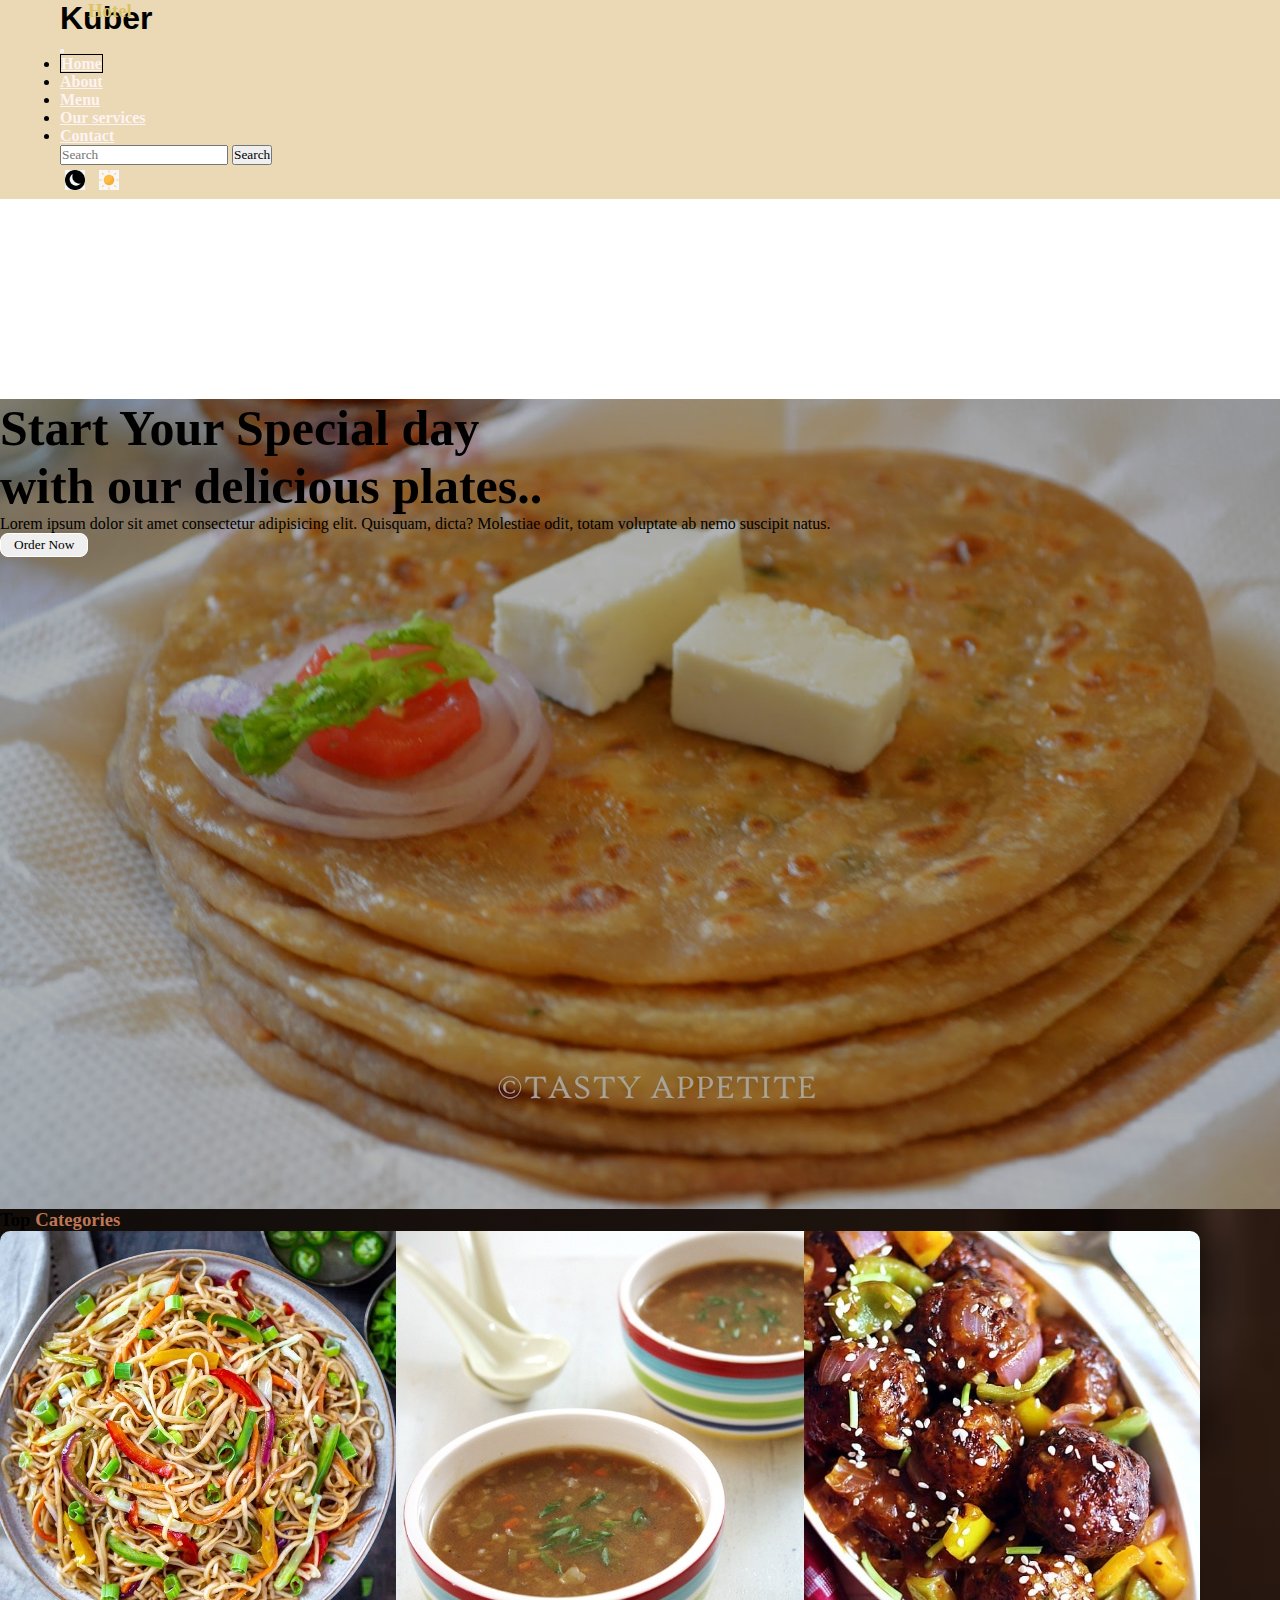
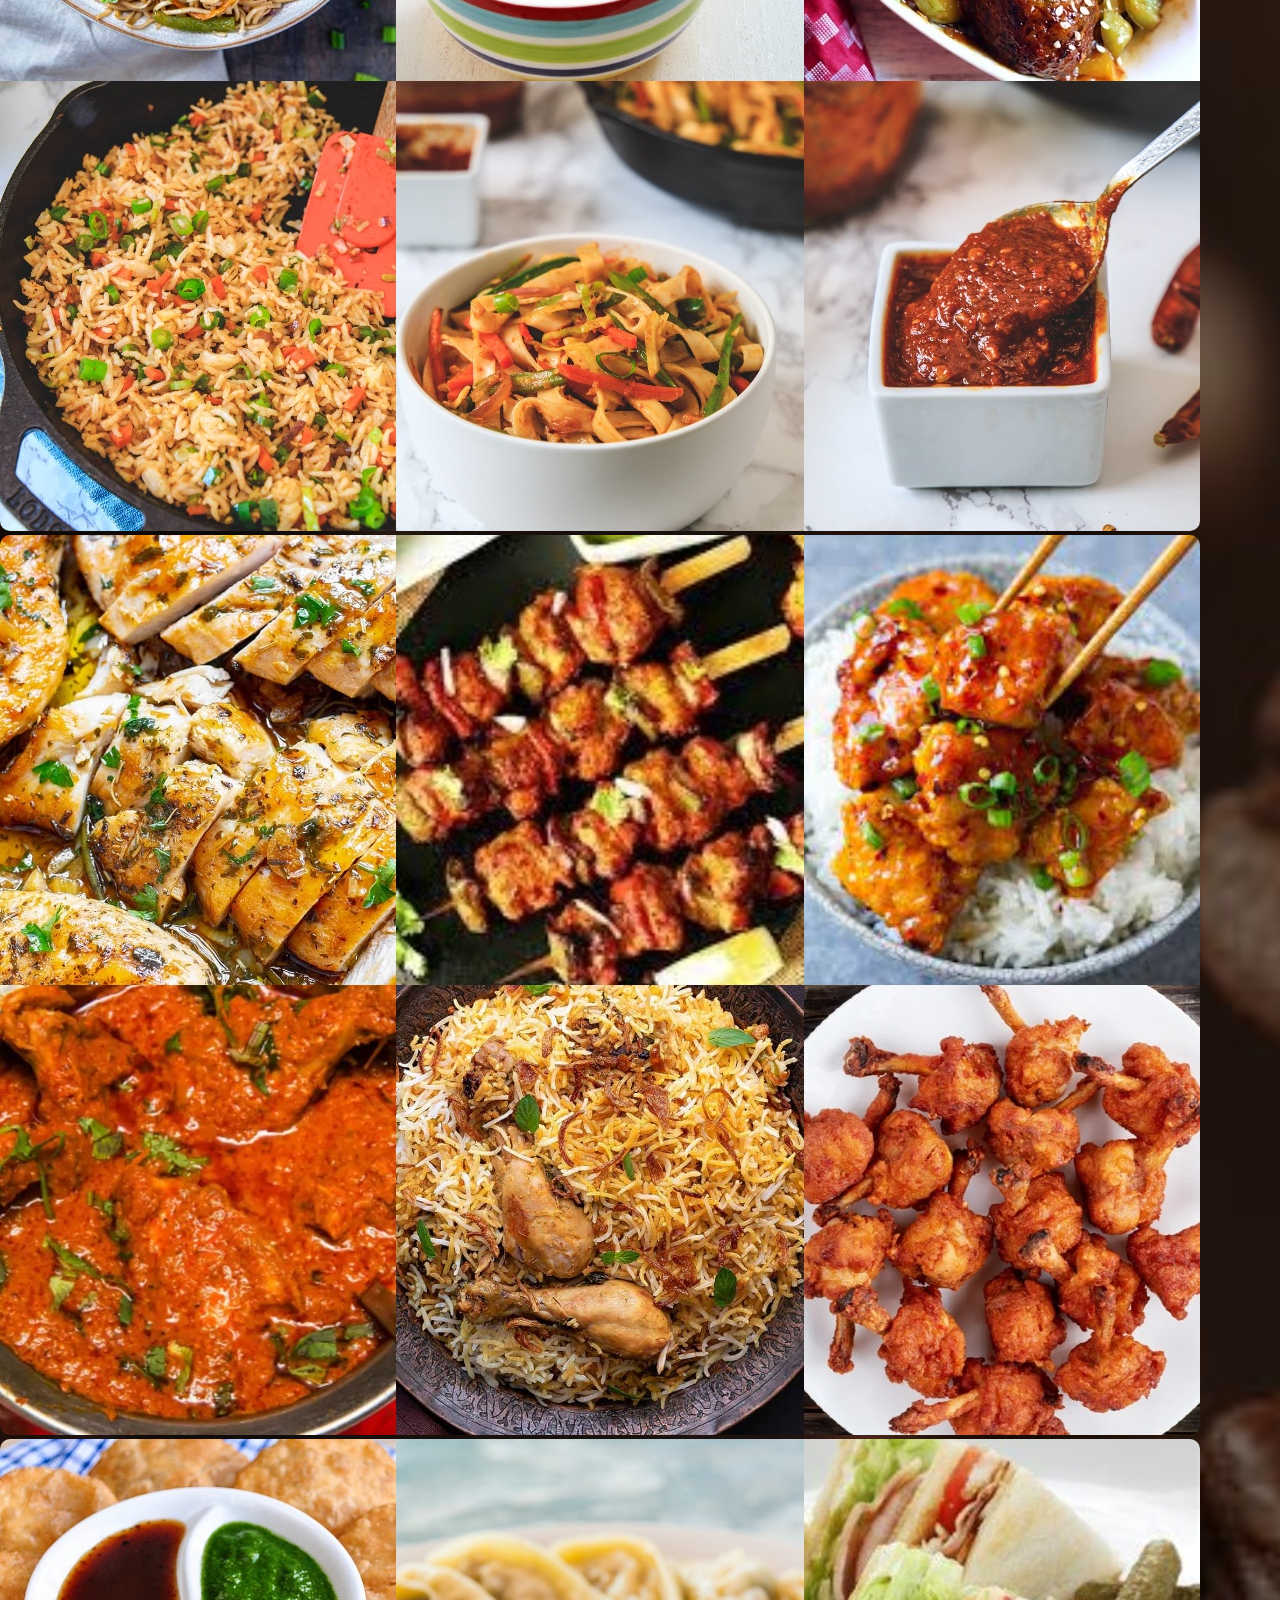
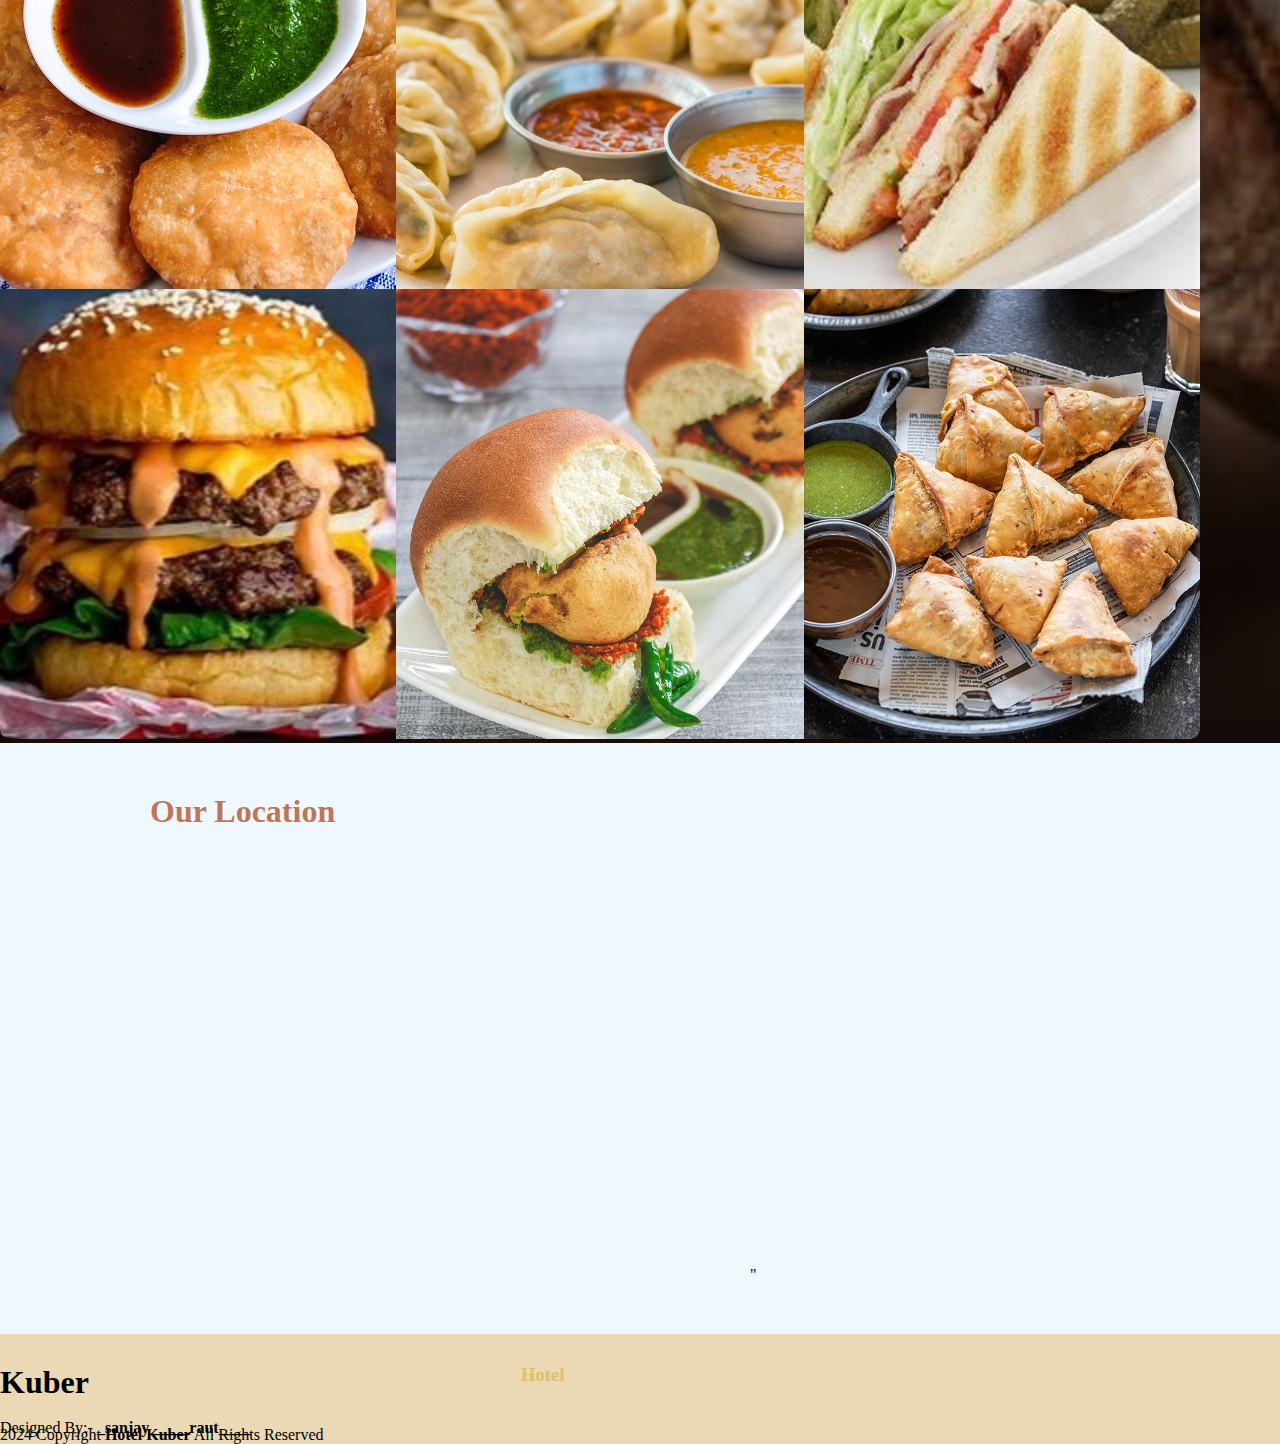
<file: project 2/index.html>
<!DOCTYPE html>
<html lang="en">

<head>
  <meta charset="utf-8">
  <meta name="viewport" content="width=device-width, initial-scale=1">

  <!-- Bootstrap CSS -->
  <link href="https://cdn.jsdelivr.net/npm/bootstrap@5.0.2/dist/css/bootstrap.min.css" rel="stylesheet"
    integrity="sha384-EVSTQN3/azprG1Anm3QDgpJLIm9Nao0Yz1ztcQTwFspd3yD65VohhpuuCOmLASjC" crossorigin="anonymous">


  <title>Kuber hotel ---</title>
  <link rel="stylesheet" href="style.css">
  <link rel="stylesheet" href="https://cdnjs.cloudflare.com/ajax/libs/font-awesome/6.5.1/css/all.min.css"
    integrity="sha512-DTOQO9RWCH3ppGqcWaEA1BIZOC6xxalwEsw9c2QQeAIftl+Vegovlnee1c9QX4TctnWMn13TZye+giMm8e2LwA=="
    crossorigin="anonymous" referrerpolicy="no-referrer">

</head>

<body class="body img">
  <!-- navbar -->
  <nav class="navbar navbar-expand-lg navbar-light ">
    <div class="container-fluid p-1">
      <div class="logo">
        <H3 class="Cafe mb-0 mt-0 py-0"
          style="position: absolute;left: 88px; color: rgb(219, 194, 101); font-weight: 600;">Hotel</H3>
        <H1 class=" mb-0 mt-3" style="font-weight: 600;  font-family: Verdana, Geneva, Tahoma, sans-serif;">Kuber</H1>
      </div>
      <button class="navbar-toggler" type="button" data-bs-toggle="collapse" data-bs-target="#navbarSupportedContent"
        aria-controls="navbarSupportedContent" aria-expanded="False" aria-label="Toggle navigation">
        <span> <i class="fa-solid fa-bars" style="color: white; size: 20px;"></i></span>
      </button>
      <div class="collapse navbar-collapse mx-4" id="navbarSupportedContent">
        <ul class="navbar-nav me-auto mb-2 mb-lg-0">
          <li class="nav-item mx-1">
            <a class="nav-link active" aria-current="page" href="index.html">Home</a>
          </li>
          <li class="nav-item mx-1">
            <a class="nav-link" href="about.html">About</a>
          </li>
          <li class="nav-item mx-1">
            <a class="nav-link" href="menu.html">Menu</a>
          </li>

          <li class="nav-item mx-1">
            <a class="nav-link" href="Ourservices.html">Our services</a>
          </li>
          <li class="nav-item mx-1">
            <a class="nav-link" href="contact.html">Contact</a>
          </li>
  
        </ul>
        <form class="d-flex">
          <input class="form-control me-2" type="search" placeholder="Search" aria-label="Search">
          <button class=" search-btn btn btn-outline-light" type="submit">Search</button>
        </form>
        <div>
          <img src="./imgs/moon.jpeg" height="20" style="margin: 5px; cursor: pointer;" class="theme-icon dark-theme"
            id="dark" onclick="darkmode()" />
          <img src="./imgs/day-mode.jpeg" height="20" style="margin: 5px; cursor: pointer;"
            class="theme-icon light-theme" id="light" onclick="lightmode()" />
        </div>
      </div>
    </div>
    </div>
    </div>
  </nav>


  <!-- hero section -->
  <section id="home">
    <div class="container">
      <div class="row ">
        <div class="col-lg-6">
          <div class="content">
            <h1 class="text-white my-3">Start Your Special day <br> with our delicious plates..</h1>
            <p class="text-white my-3">Lorem ipsum dolor sit amet consectetur adipisicing elit. Quisquam, dicta?
              Molestiae
              odit, totam voluptate ab nemo suscipit natus.</p>
            <button class="button btn btn-outline-light" id="order" onclick="order()"> Order Now</button>
          </div>
        </div>
      </div>
    </div>
  </section>


  <!-- categories -->
  <section id="categories "
    style="background: linear-gradient(rgba(0,0,0,0.5),rgba(0,0,0,0.5)),url(imgs/image5.png);background-size:cover; ">
    <div class="container py-4">
      <div class="row ">
        <div class="col-lg-12 col-sm-6">
          <H3 class="text-center mb-5 display-5 text-white">Top <span style="color: #BE7656;">Categories</span></H3>
        </div>
        <div class="col-lg-4 mb-2"><a href="#"><img src="imgs/about/chinese.jpg" style="border-radius: 10px;" class="img-fluid"
              alt=""></a></div>
        <div class="col-lg-4  mb-2"><a href="#"><img src="imgs/about/non-veg.jpg" style="border-radius: 10px;" class="img-fluid"
              alt=""></a></div>
        <div class="col-lg-4  mb-2"><a href="#"><img src="imgs/about/street food.jpg" style="border-radius: 10px;" class="img-fluid"
              alt=""></a></div>
      </div>

    </div>
  </section>
  <section id="map">
    <div class="container">
      <div class="row">
        <div class="col-lg-12">
          <h1 class="text-center mb-4">Our Location</h1>
        </div>
        <!-- <div class="col-lg-8"> -->
        
          <iframe  class="border"
          src="https://www.google.com/maps/embed?pb=!1m18!1m12!1m3!1d3763.2069248483967!2d74.6402861!3d19.4034634!2m3!1f0!2f0!3f0!3m2!1i1024!2i768!4f13.1!3m3!1m2!1s0x3bdc930b8d0078c9%3A0xb0a1f9915444981f!2sHotel%20Kuber%20Family%20Restaurant!5e0!3m2!1sen!2sin!4v1715678608597!5m2!1sen!2sin" 
          width="600" height="450" style="border:0;" allowfullscreen="" 
          loading="lazy" referrerpolicy="no-referrer-when-downgrade"></iframe>"
      
      </div>
      <!-- </div> -->
    </div>
  </section>
  <section id="footer" style="background-color:  #ebd8b5;">
    <div class="container" style="position: relative;">
      <div class="row d-flex justify-content-center">
        <div class="col-lg-6 text-center">
          <div class="logo">
            <H3 class="Cafe mb-0 mt-0 py-0"
              style="position: absolute;left: 40.7vw; top:0px; color: rgb(219, 194, 101); font-weight: 600;">Hotel</H3>
            <H1 class=" mb-0 mt-3" style="font-weight: 600;">Kuber</H1>
          </div>
          <div class="icons pt-2">
            <i class="fa-brands fa-twitter  bg-dark"
              style="color: white; padding: 8px; border-radius: 7px; cursor: pointer;"></i>
            <i class="fa-brands fa-instagram bg-dark"
              style="color: white; padding: 8px; border-radius: 7px; cursor: pointer;"></i>
            <i class="fa-brands fa-facebook bg-dark"
              style="color: white; padding: 8px; border-radius: 7px; cursor: pointer;"></i>
            <i class="fa-solid fa-envelope bg-dark"
              style="color: white; padding: 8px; border-radius: 7px; cursor: pointer;"></i>
            <i class="fa-brands fa-pinterest bg-dark"
              style="color: white; padding: 8px; border-radius: 7px; cursor: pointer;"></i>
          </div>
          <p class=" pt-2">Designed By:- <strong>_sanjay_____raut____</strong></p>
          <p class="small" style="margin-top: -11px;"> <i class="fa-regular fa-copyright"></i> 2024 Copyright <strong
              style="cursor: pointer;">Hotel Kuber</strong> All Rights Reserved</p>
        </div>
      </div>
    </div>
  </section>

  <script src=" https://cdn.jsdelivr.net/npm/bootstrap@5.0.2/dist/js/bootstrap.bundle.min.js"
    integrity="sha384-MrcW6ZMFYlzcLA8Nl+NtUVF0sA7MsXsP1UyJoMp4YLEuNSfAP+JcXn/tWtIaxVXM" crossorigin="anonymous">
    </script>
  <script src=" C:\Users\shahaji waditke\Desktop\sunshine-cafe\project 2\java.js "></script>
</body>

</html>
</file>
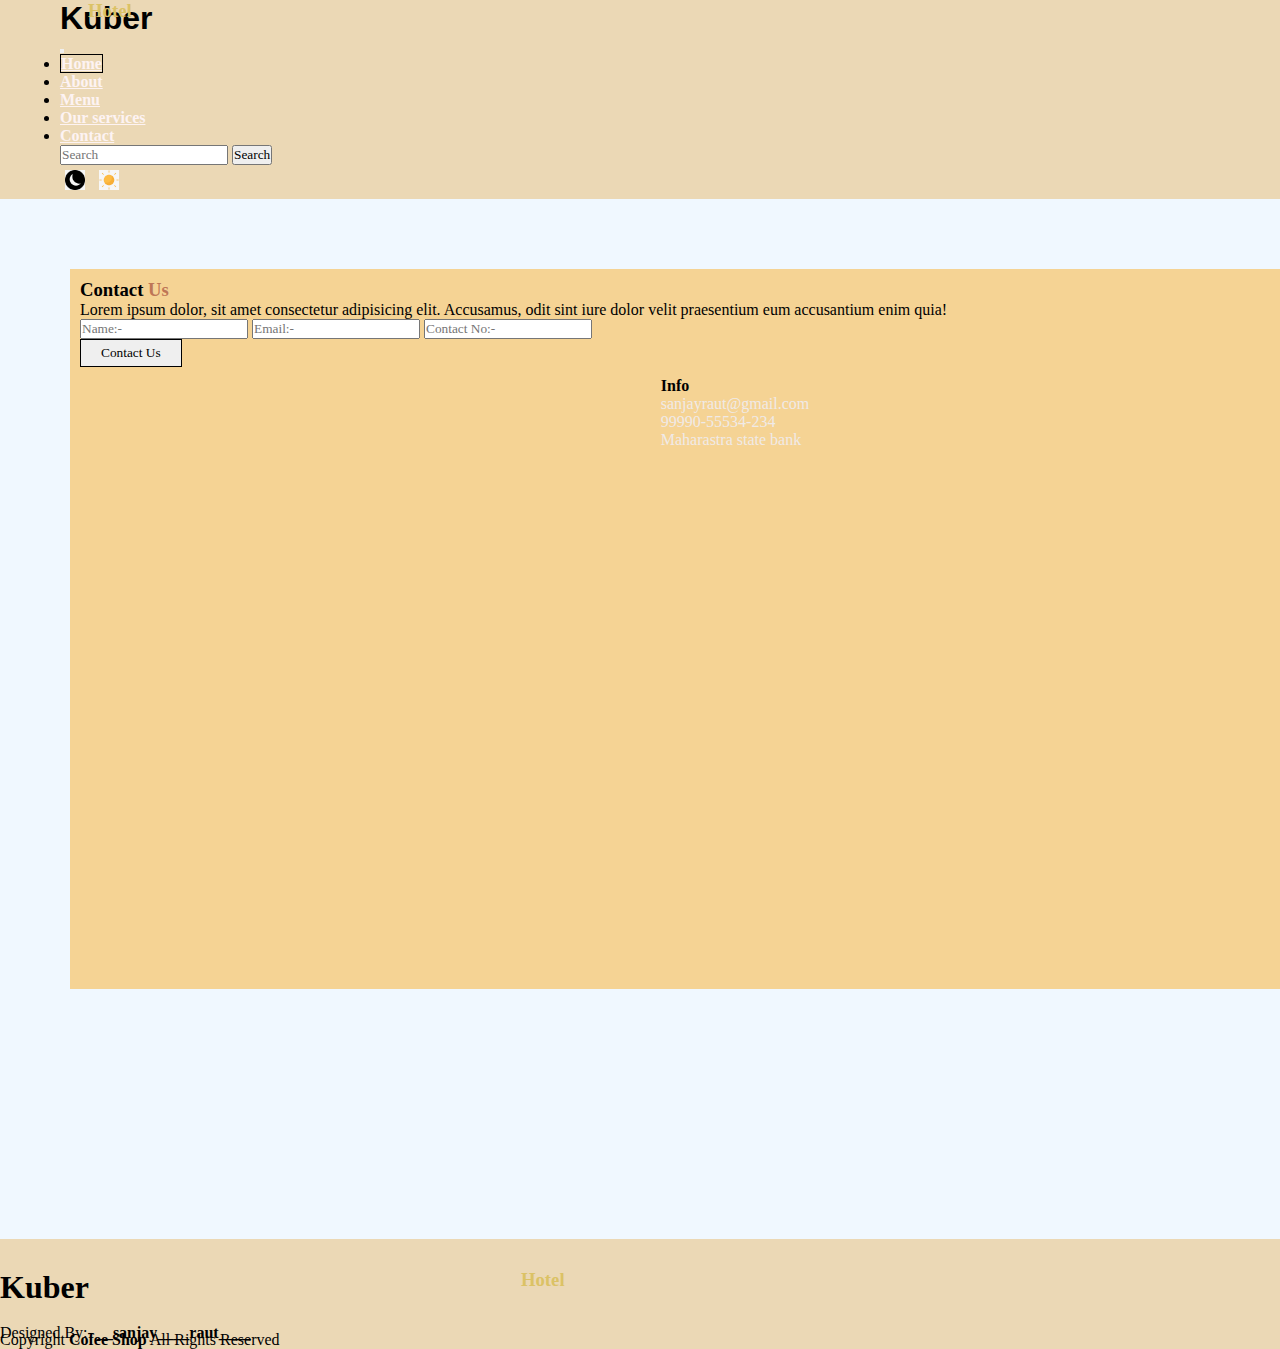
<file: project 2/contact.html>
<!DOCTYPE html>
<html lang="en">

<head>
  <meta charset="utf-8">
  <meta name="viewport" content="width=device-width, initial-scale=1">

  <!-- Bootstrap CSS -->
  <link href="https://cdn.jsdelivr.net/npm/bootstrap@5.0.2/dist/css/bootstrap.min.css" rel="stylesheet"
    integrity="sha384-EVSTQN3/azprG1Anm3QDgpJLIm9Nao0Yz1ztcQTwFspd3yD65VohhpuuCOmLASjC" crossorigin="anonymous">


  <title>Kuber hotel ---</title>
  <link rel="stylesheet" href="style.css">
  <link rel="stylesheet" href="https://cdnjs.cloudflare.com/ajax/libs/font-awesome/6.5.1/css/all.min.css"
    integrity="sha512-DTOQO9RWCH3ppGqcWaEA1BIZOC6xxalwEsw9c2QQeAIftl+Vegovlnee1c9QX4TctnWMn13TZye+giMm8e2LwA=="
    crossorigin="anonymous" referrerpolicy="no-referrer">

</head>

<body class="body">

  <nav class="navbar navbar-expand-lg navbar-light ">
    <div class="container-fluid p-1">
      <div class="logo">
        <H3 class="Cafe mb-0 mt-0 py-0"
          style="position: absolute;left: 88px; color: rgb(219, 194, 101); font-weight: 600;">Hotel</H3>
        <H1 class=" mb-0 mt-3" style="font-weight: 600;  font-family: Verdana, Geneva, Tahoma, sans-serif;">Kuber</H1>
      </div>
      <button class="navbar-toggler" type="button" data-bs-toggle="collapse" data-bs-target="#navbarSupportedContent"
        aria-controls="navbarSupportedContent" aria-expanded="False" aria-label="Toggle navigation">
        <span> <i class="fa-solid fa-bars" style="color: white; size: 20px;"></i></span>
      </button>
      <div class="collapse navbar-collapse mx-4" id="navbarSupportedContent">
        <ul class="navbar-nav me-auto mb-2 mb-lg-0">
          <li class="nav-item mx-1">
            <a class="nav-link active" aria-current="page" href="index.html">Home</a>
          </li>
          <li class="nav-item mx-1">
            <a class="nav-link" href="about.html">About</a>
          </li>
          <li class="nav-item mx-1">
            <a class="nav-link" href="menu.html">Menu</a>
          </li>

          <li class="nav-item mx-1">
            <a class="nav-link" href="Ourservices.html">Our services</a>
          </li>
          <li class="nav-item mx-1">
            <a class="nav-link" href="contact.html">Contact</a>
          </li>
         
        </ul>
        <form class="d-flex">
          <input class="form-control me-2" type="search" placeholder="Search" aria-label="Search">
          <button class=" search-btn btn btn-outline-light" type="submit">Search</button>
        </form>
        <div>
          <img src="./imgs/moon.jpeg" height="20" style="margin: 5px; cursor: pointer;" class="theme-icon dark-theme"
            id="dark" onclick="darkmode()" />
          <img src="./imgs/day-mode.jpeg" height="20" style="margin: 5px; cursor: pointer;"
            class="theme-icon light-theme" id="light" onclick="lightmode()" />
        </div>
      </div>
    </div>
    </div>
    </div>
  </nav>


<body>
<section id="contact">
    <div class="container">
      <div class="row ">
        <div class="col-lg-7" style="padding: 10px;" id="col1">
          <h3 class="mt-5">Contact <span style="color: #BE7656;">Us</span></h3>
          <p>Lorem ipsum dolor, sit amet consectetur adipisicing elit. Accusamus, odit sint iure dolor velit praesentium eum accusantium enim quia!</p>
         <div class="inp"> <input type="text" placeholder="Name:-" id="name" class="form-control mb-2" aria-label="default input example">
          <input type="text" placeholder="Email:-" id="email" class="form-control mb-2" aria-label="default input example" >
          <input type="number" placeholder="Contact No:-" id="phone" class="form-control mb-2" aria-label="default input example" ></div>
          <button class=" btn contact-btn mt-3" style="border: 1px solid black; padding: 5px 20px;" id="contact-list" onclick="submit()"> Contact Us</button>
        </div>
        <div class="col-lg-4 mt-5 bg-dark p-5 "style="display: flex; flex-direction: column;justify-self:center; " id="contact-black">
             <h4 class="text-white">Info</h4>
            <a href="#" style="text-decoration: none; color: #F0EAE7;"> <i class="fa-solid fa-envelope-circle-check"></i> sanjayraut@gmail.com</a>
            <a href="#" style="text-decoration: none; color: #F0EAE7;"> <i class="fa-solid fa-phone"></i> 99990-55534-234</a>
            <a href="#" style="text-decoration: none; color: #F0EAE7;"> <i class="fa-solid fa-phone"></i> Maharastra state bank</a>
        </div>
      </div>
    </div>
  </section>
  <section id="footer" style="background-color:  #ebd8b5;">
    <div class="container" style="position: relative;" >
      <div class="row d-flex justify-content-center">
        <div class="col-lg-6 text-center">
          <div class="logo">
            <H3 class="Cafe mb-0 mt-0 py-0" 
            style="position: absolute;left: 40.7vw; top:0px; color: rgb(219, 194, 101); font-weight: 600;">Hotel</H3>
            <H1 class=" mb-0 mt-3" style="font-weight: 600;">Kuber</H1>
           </div>
            <div class="icons pt-2" >
              <i class="fa-brands fa-twitter  bg-dark" style="color: white; padding: 8px; border-radius: 7px; cursor: pointer;"></i>
              <i class="fa-brands fa-instagram bg-dark" style="color: white; padding: 8px; border-radius: 7px; cursor: pointer;"></i>
              <i class="fa-brands fa-facebook bg-dark" style="color: white; padding: 8px; border-radius: 7px; cursor: pointer;"></i>
              <i class="fa-solid fa-envelope bg-dark" style="color: white; padding: 8px; border-radius: 7px; cursor: pointer;"></i>
              <i class="fa-brands fa-pinterest bg-dark" style="color: white; padding: 8px; border-radius: 7px; cursor: pointer;"></i>
            </div>
            <p class=" pt-2">Designed By:- <strong>__sanjay____raut____</strong></p>
            <p class="small" style="margin-top: -11px;"> <i class="fa-regular fa-copyright"></i> Copyright <strong style="cursor: pointer;">Cofee Shop</strong> All Rights Reserved</p>
        </div>
      </div>
    </div>
  </section>


  <script src=" https://cdn.jsdelivr.net/npm/bootstrap@5.0.2/dist/js/bootstrap.bundle.min.js"
    integrity="sha384-MrcW6ZMFYlzcLA8Nl+NtUVF0sA7MsXsP1UyJoMp4YLEuNSfAP+JcXn/tWtIaxVXM" crossorigin="anonymous">
    </script>
    <script src="C:\Users\shahaji waditke\Desktop\sunshine-cafe\project 2\java.js"></script>
</body>

</html>




</body>
</file>
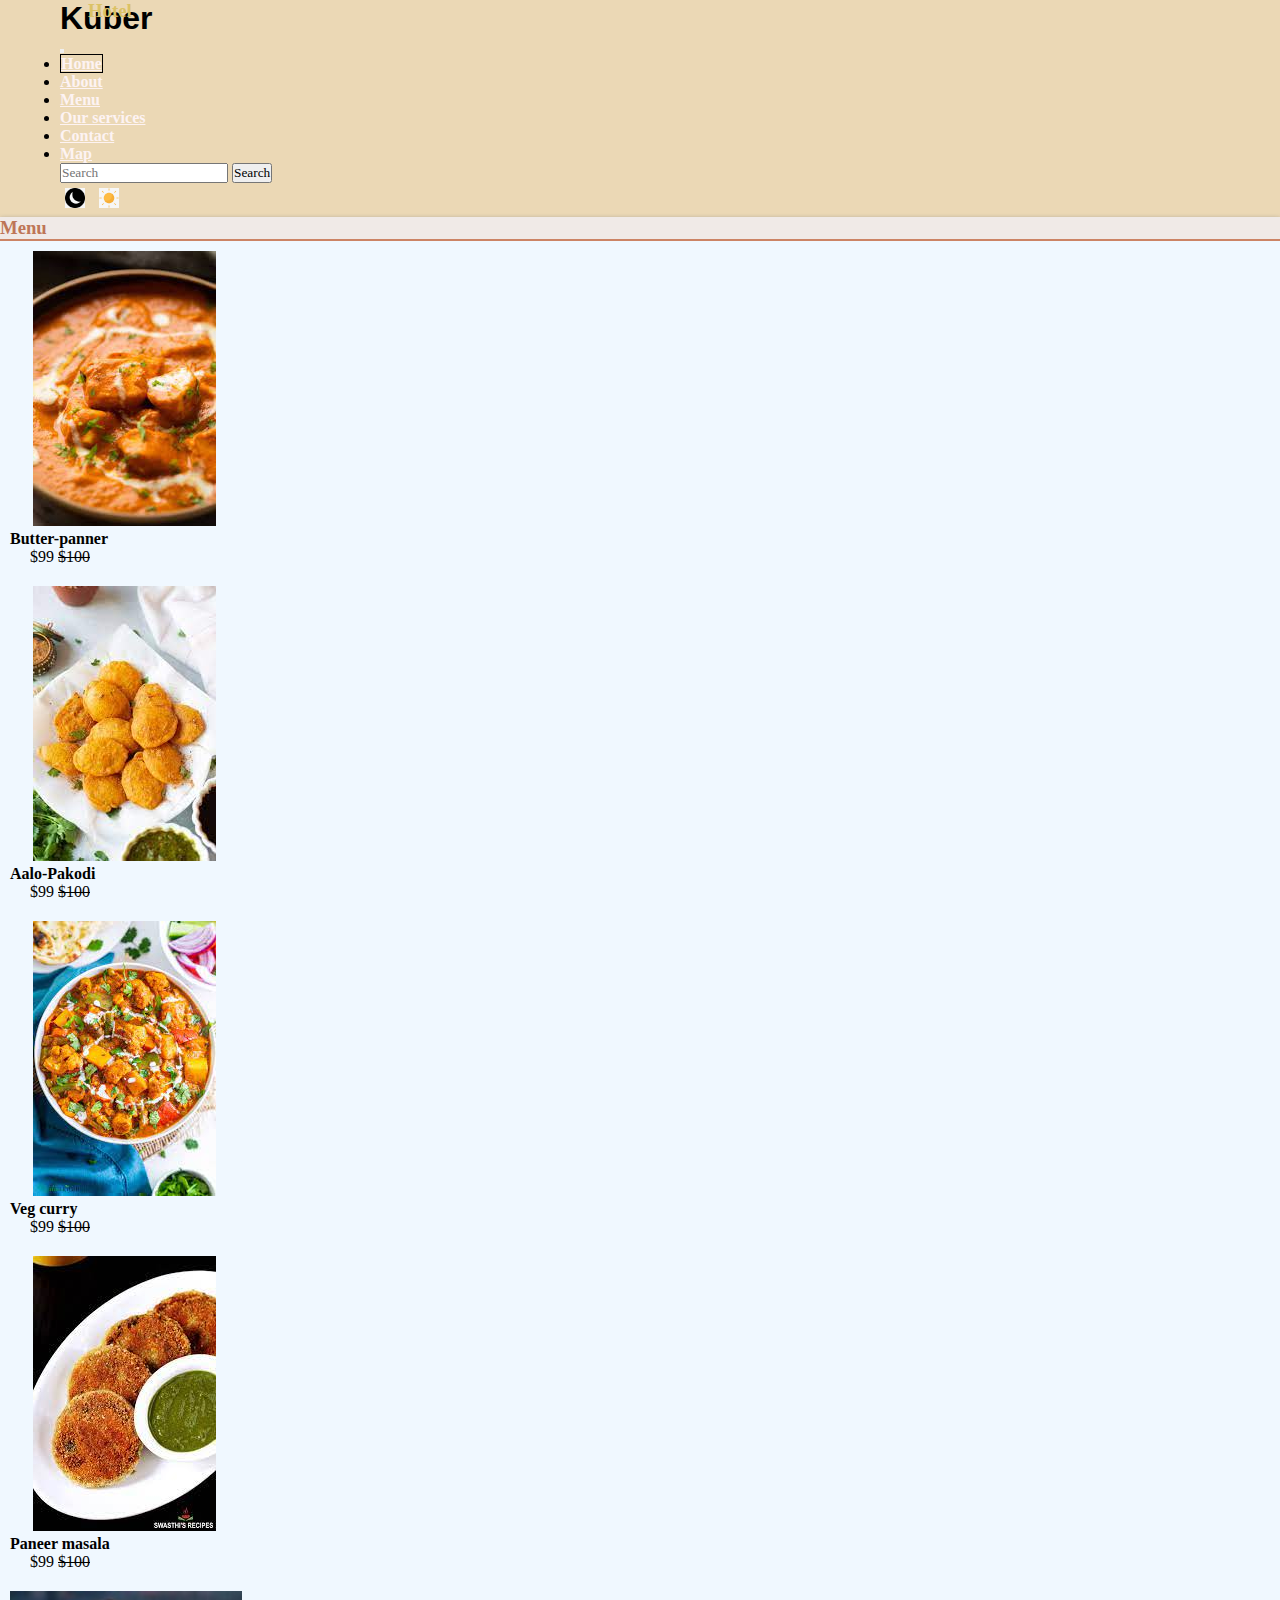
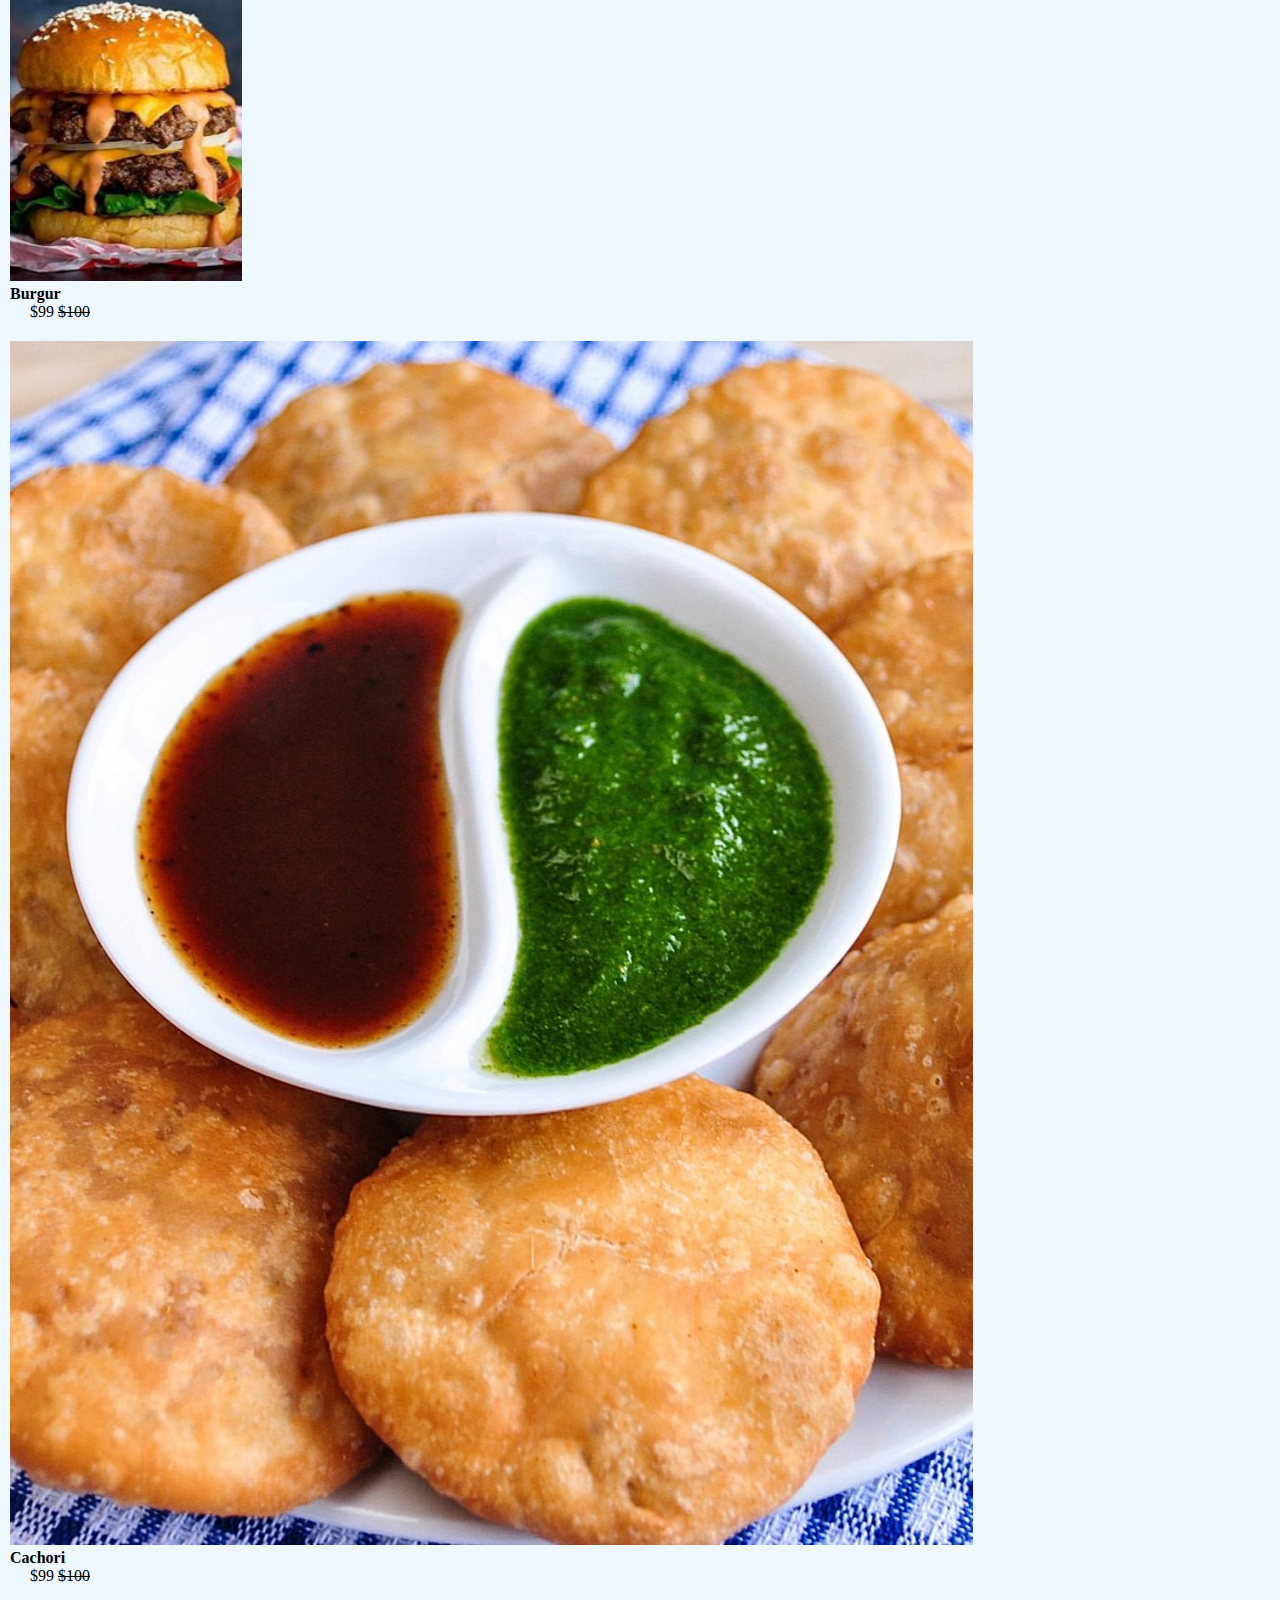
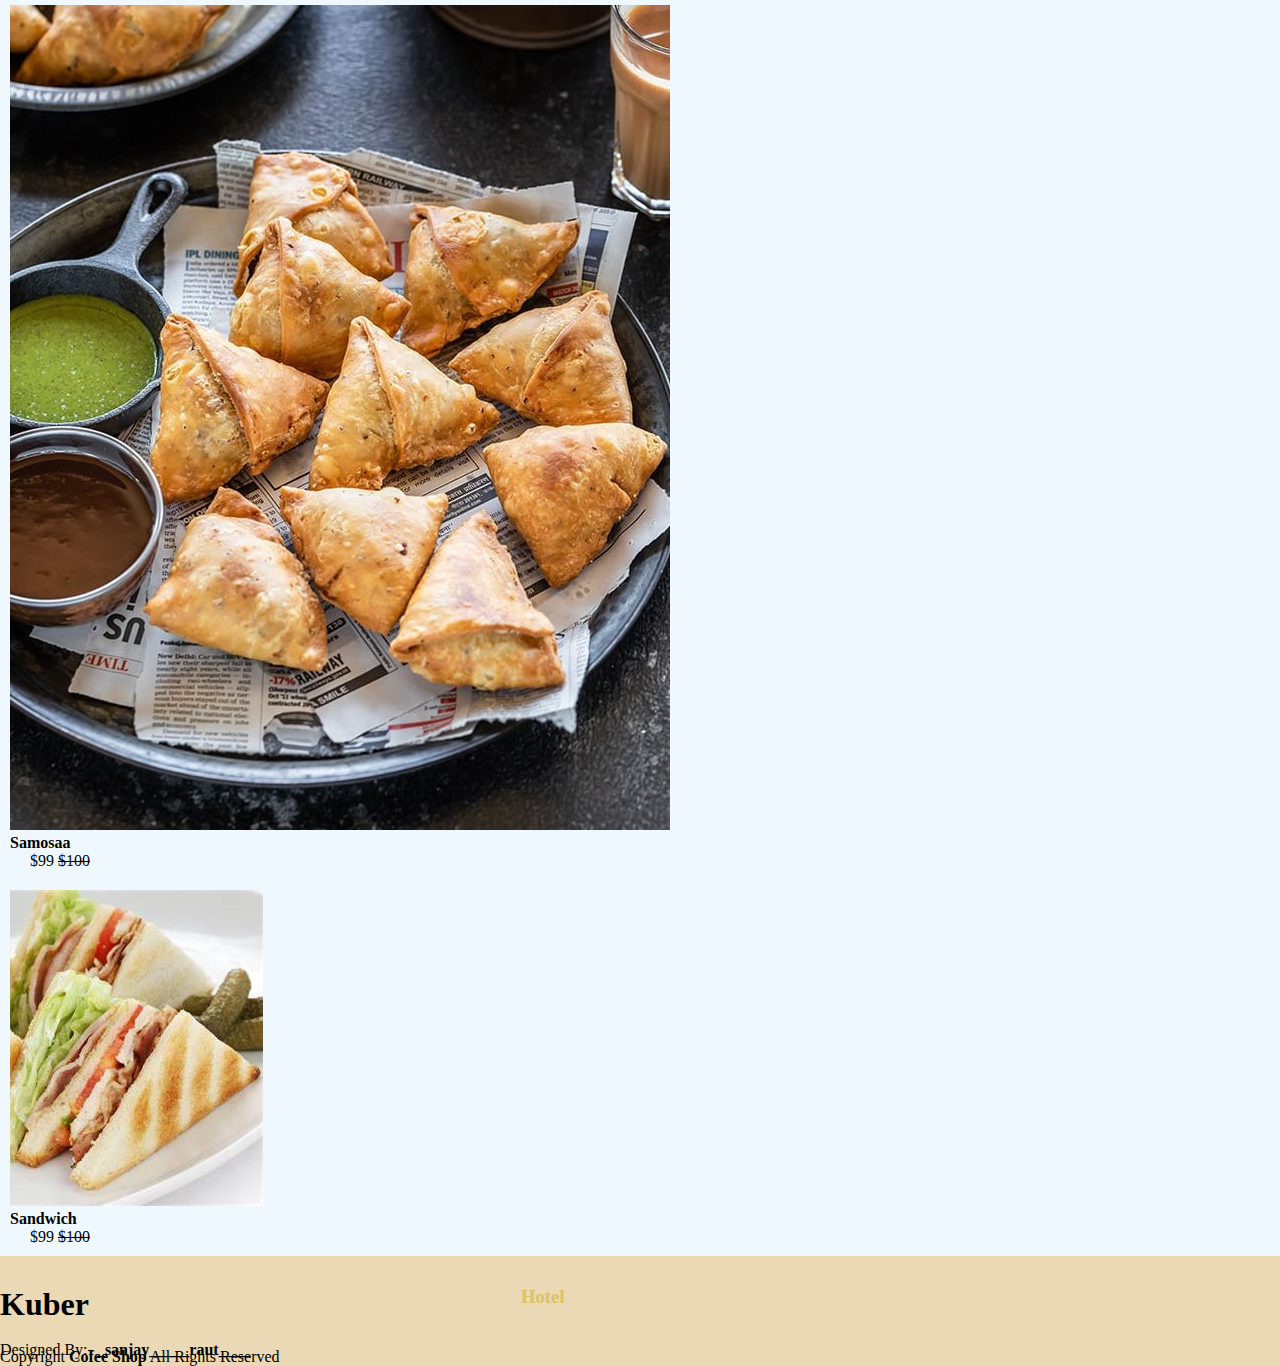
<file: project 2/menu.html>
<!DOCTYPE html>
<html lang="en">

<head>
  <meta charset="utf-8">
  <meta name="viewport" content="width=device-width, initial-scale=1">

  <!-- Bootstrap CSS -->
  <link href="https://cdn.jsdelivr.net/npm/bootstrap@5.0.2/dist/css/bootstrap.min.css" rel="stylesheet"
    integrity="sha384-EVSTQN3/azprG1Anm3QDgpJLIm9Nao0Yz1ztcQTwFspd3yD65VohhpuuCOmLASjC" crossorigin="anonymous">


  <title>Kuber hotel ---</title>
  <link rel="stylesheet" href="style.css">
  <link rel="stylesheet" href="https://cdnjs.cloudflare.com/ajax/libs/font-awesome/6.5.1/css/all.min.css"
    integrity="sha512-DTOQO9RWCH3ppGqcWaEA1BIZOC6xxalwEsw9c2QQeAIftl+Vegovlnee1c9QX4TctnWMn13TZye+giMm8e2LwA=="
    crossorigin="anonymous" referrerpolicy="no-referrer">

</head>
<body class="body">
  <nav class="navbar navbar-expand-lg navbar-light ">
    <div class="container-fluid p-1">
      <div class="logo">
        <H3 class="Cafe mb-0 mt-0 py-0"
          style="position: absolute;left: 88px; color: rgb(219, 194, 101); font-weight: 600;">Hotel</H3>
        <H1 class=" mb-0 mt-3" style="font-weight: 600;  font-family: Verdana, Geneva, Tahoma, sans-serif;">Kuber</H1>
      </div>
      <button class="navbar-toggler" type="button" data-bs-toggle="collapse" data-bs-target="#navbarSupportedContent"
        aria-controls="navbarSupportedContent" aria-expanded="False" aria-label="Toggle navigation">
        <span> <i class="fa-solid fa-bars" style="color: white; size: 20px;"></i></span>
      </button>
      <div class="collapse navbar-collapse mx-4" id="navbarSupportedContent">
        <ul class="navbar-nav me-auto mb-2 mb-lg-0">
          <li class="nav-item mx-1">
            <a class="nav-link active" aria-current="page" href="index.html">Home</a>
          </li>
          <li class="nav-item mx-1">
            <a class="nav-link" href="about.html">About</a>
          </li>
          <li class="nav-item mx-1">
            <a class="nav-link" href="menu.html">Menu</a>
          </li>

          <li class="nav-item mx-1">
            <a class="nav-link" href="Ourservices.html">Our services</a>
          </li>
          <li class="nav-item mx-1">
            <a class="nav-link" href="contact.html">Contact</a>
          </li>
          <li class="nav-item mx-1">
            <a class="nav-link" href="#map">Map</a>
          </li>
        </ul>
        <form class="d-flex">
          <input class="form-control me-2" type="search" placeholder="Search" aria-label="Search">
          <button class=" search-btn btn btn-outline-light" type="submit">Search</button>
        </form>
        <div>
          <img src="./imgs/moon.jpeg" height="20" style="margin: 5px; cursor: pointer;" class="theme-icon dark-theme"
            id="dark" onclick="darkmode()" />
          <img src="./imgs/day-mode.jpeg" height="20" style="margin: 5px; cursor: pointer;"
            class="theme-icon light-theme" id="light" onclick="lightmode()" />
        </div>
      </div>
    </div>
    </div>
    </div>
  </nav>
<section id="menu" style="background-color: #F0EAE7; box-shadow: 0px 2px 5px gray;">

    <div class="container">
      <div class="row">
        <div class="col-lg-12">
          <H3 class="text-center display-5 mt-5" style="color: #BE7656;">Menu</H3>
          <div class="line mb-4 " style="background-color:#cc8465; width: 100%; height: 2px;"></div>
        </div>

      </div>
      <div class="row p-3">
        <div class="col-lg-3 col-sm-6 mb-2">
          <div class="menu-card">
            <img src="imgs/veg/butter-panner-masala.jpeg" style="margin-left: 23px;" class="img-fluid" alt="#">
            <div class="rating text-center " style="color: orange;">
              <i class="fa-solid fa-star"></i>
              <i class="fa-solid fa-star"></i>
              <i class="fa-solid fa-star"></i>
              <i class="fa-solid fa-star"></i>
              <i class="fa-regular fa-star"></i>
            </div>
            <a href="#" style="color: black; text-decoration: none;">
              <h4 class="text-center mb-3 mt-2">Butter-panner</h4>
            </a>
            <div class="base d-flex">
              <div class="prize">$99 <span><del>$100</del></span></div>
              <div class="cart"><i class="fa-solid fa-cart-shopping"></i></div>
            </div>
          </div>
        </div>
        <div class="col-lg-3 col-sm-6 mb-2">
          <div class="menu-card">
            <img src="imgs/veg/aalu-pakodi.jpeg" style="margin-left: 23px;" class="img-fluid" alt="#">
            <div class="rating text-center" style="color: orange;">
              <i class="fa-solid fa-star"></i>
              <i class="fa-solid fa-star"></i>
              <i class="fa-solid fa-star"></i>
              <i class="fa-solid fa-star"></i>
              <i class="fa-regular fa-star"></i>
            </div>
            <a href="#" style="color: black; text-decoration: none;">
              <h4 class="text-center mb-3 mt-2">Aalo-Pakodi</h4>
            </a>
            <div class="base d-flex">
              <div class="prize">$99 <span><del>$100</del></span></div>
              <div class="cart"><i class="fa-solid fa-cart-shopping"></i></div>
            </div>
          </div>
        </div>
        <div class="col-lg-3 col-sm-6 mb-2">
          <div class="menu-card">
            <img src="imgs/veg/veg-curry.jpeg" style="margin-left: 23px;" class="img-fluid" alt="#">
            <div class="rating text-center" style="color: orange;">
              <i class="fa-solid fa-star"></i>
              <i class="fa-solid fa-star"></i>
              <i class="fa-solid fa-star"></i>
              <i class="fa-solid fa-star"></i>
              <i class="fa-regular fa-star"></i>
            </div>
            <a href="#" style="color: black; text-decoration: none;">
              <h4 class="text-center mb-3 mt-2">Veg curry</h4>
            </a>
            <div class="base d-flex">
              <div class="prize">$99 <span><del>$100</del></span></div>
              <div class="cart"><i class="fa-solid fa-cart-shopping"></i></div>
            </div>
          </div>
        </div>
        <div class="col-lg-3 col-sm-6  mb-2">
          <div class="menu-card">
            <img src="imgs/veg/veg-cutlet.jpeg" style="margin-left: 23px;" class="img-fluid" alt="#">
            <div class="rating text-center" style="color: orange;">
              <i class="fa-solid fa-star"></i>
              <i class="fa-solid fa-star"></i>
              <i class="fa-solid fa-star"></i>
              <i class="fa-solid fa-star"></i>
              <i class="fa-regular fa-star"></i>
            </div>
            <a href="#" style="color: black; text-decoration: none;">
              <h4 class="text-center mb-3 mt-2">Paneer masala</h4>
            </a>
            <div class="base d-flex">
              <div class="prize">$99 <span><del>$100</del></span></div>
              <div class="cart"><i class="fa-solid fa-cart-shopping"></i></div>
            </div>
          </div>
        </div>
        <div class="col-lg-3 col-sm-6 mt-2">
          <div class="menu-card" style="display: flexbox;">
            <img src="imgs/street-food/BURGER.jpg" style="height: 290px;" class="img-fluid" alt="#">
            <div class="rating text-center" style="color: orange;">
              <i class="fa-solid fa-star"></i>
              <i class="fa-solid fa-star"></i>
              <i class="fa-solid fa-star"></i>
              <i class="fa-solid fa-star"></i>
              <i class="fa-regular fa-star" mt-3></i>
            </div>
            <a href="#" style="color: black; text-decoration: none;">
              <h4 class="text-center mb-3 mt-2">Burgur</h4>
            </a>
            <div class="base d-flex">
              <div class="prize">$99 <span><del>$100</del></span></div>
              <div class="cart"><i class="fa-solid fa-cart-shopping"></i></div>
            </div>
          </div>
        </div>
        <div class="col-lg-3 col-sm-6 mt-2">
          <div class="menu-card">
            <img src="imgs/street-food/cachori.jpg" class="img-fluid" alt="#">
            <div class="rating text-center" style="color: orange;">
              <i class="fa-solid fa-star"></i>
              <i class="fa-solid fa-star"></i>
              <i class="fa-solid fa-star"></i>
              <i class="fa-solid fa-star"></i>
              <i class="fa-regular fa-star"></i>
            </div>
            <a href="#" style="color: black; text-decoration: none;">
              <h4 class="text-center mb-3 mt-2">Cachori</h4>
            </a>
            <div class="base d-flex">
              <div class="prize">$99 <span><del>$100</del></span></div>
              <div class="cart"><i class="fa-solid fa-cart-shopping"></i></div>
            </div>
          </div>
        </div>
        <div class="col-lg-3 col-sm-6 mt-2">
          <div class="menu-card">
            <img src="imgs/street-food/samosaa.jpg" class="img-fluid" alt="#">
            <div class="rating text-center" style="color: orange;">
              <i class="fa-solid fa-star"></i>
              <i class="fa-solid fa-star"></i>
              <i class="fa-solid fa-star"></i>
              <i class="fa-solid fa-star"></i>
              <i class="fa-regular fa-star"></i>
            </div>
            <a href="#" style="color: black; text-decoration: none;">
              <h4 class="text-center mb-3 mt-2">Samosaa</h4>
            </a>
            <div class="base d-flex">
              <div class="prize">$99 <span><del>$100</del></span></div>
              <div class="cart"><i class="fa-solid fa-cart-shopping"></i></div>
            </div>
          </div>
        </div>
        <div class="col-lg-3 col-sm-6 mt-2 mb-5">
          <div class="menu-card">
            <img src="imgs/street-food/sandwich.jpg" class="img-fluid" alt="#">
            <div class="rating text-center" style="color: orange;">
              <i class="fa-solid fa-star"></i>
              <i class="fa-solid fa-star"></i>
              <i class="fa-solid fa-star"></i>
              <i class="fa-solid fa-star"></i>
              <i class="fa-regular fa-star"></i>
            </div>
            <a href="#" style="color: black; text-decoration: none;">
              <h4 class="text-center mb-3 mt-2">Sandwich</h4>
            </a>
            <div class="base d-flex">
              <div class="prize">$99 <span><del>$100</del></span></div>
              <div class="cart"><i class="fa-solid fa-cart-shopping"></i></div>
            </div>
          </div>
        </div>
      </div>
    </div>
  </section>


  <section id="footer" style="background-color:   #ebd8b5;">
    <div class="container" style="position: relative;" >
      <div class="row d-flex justify-content-center">
        <div class="col-lg-6 text-center">
          <div class="logo">
            <H3 class="Cafe mb-0 mt-0 py-0" 
            style="position: absolute;left: 40.7vw; top:0px; color: rgb(219, 194, 101); font-weight: 600;">Hotel</H3>
            <H1 class=" mb-0 mt-3" style="font-weight: 600;">Kuber</H1>
           </div>
            <div class="icons pt-2" >
              <i class="fa-brands fa-twitter  bg-dark" style="color: white; padding: 8px; border-radius: 7px; cursor: pointer;"></i>
              <i class="fa-brands fa-instagram bg-dark" style="color: white; padding: 8px; border-radius: 7px; cursor: pointer;"></i>
              <i class="fa-brands fa-facebook bg-dark" style="color: white; padding: 8px; border-radius: 7px; cursor: pointer;"></i>
              <i class="fa-solid fa-envelope bg-dark" style="color: white; padding: 8px; border-radius: 7px; cursor: pointer;"></i>
              <i class="fa-brands fa-pinterest bg-dark" style="color: white; padding: 8px; border-radius: 7px; cursor: pointer;"></i>
            </div>
            <p class=" pt-2">Designed By:- <strong>_sanjay_____raut____</strong></p>
            <p class="small" style="margin-top: -11px;"> <i class="fa-regular fa-copyright"></i> Copyright <strong style="cursor: pointer;">Cofee Shop</strong> All Rights Reserved</p>
        </div>
      </div>
    </div>
  </section>

  <script src=" https://cdn.jsdelivr.net/npm/bootstrap@5.0.2/dist/js/bootstrap.bundle.min.js"
    integrity="sha384-MrcW6ZMFYlzcLA8Nl+NtUVF0sA7MsXsP1UyJoMp4YLEuNSfAP+JcXn/tWtIaxVXM" crossorigin="anonymous">
    </script>
    <script src="C:\Users\shahaji waditke\Desktop\sunshine-cafe\project 2\java.js "></script>
</body>

</html>
</file>
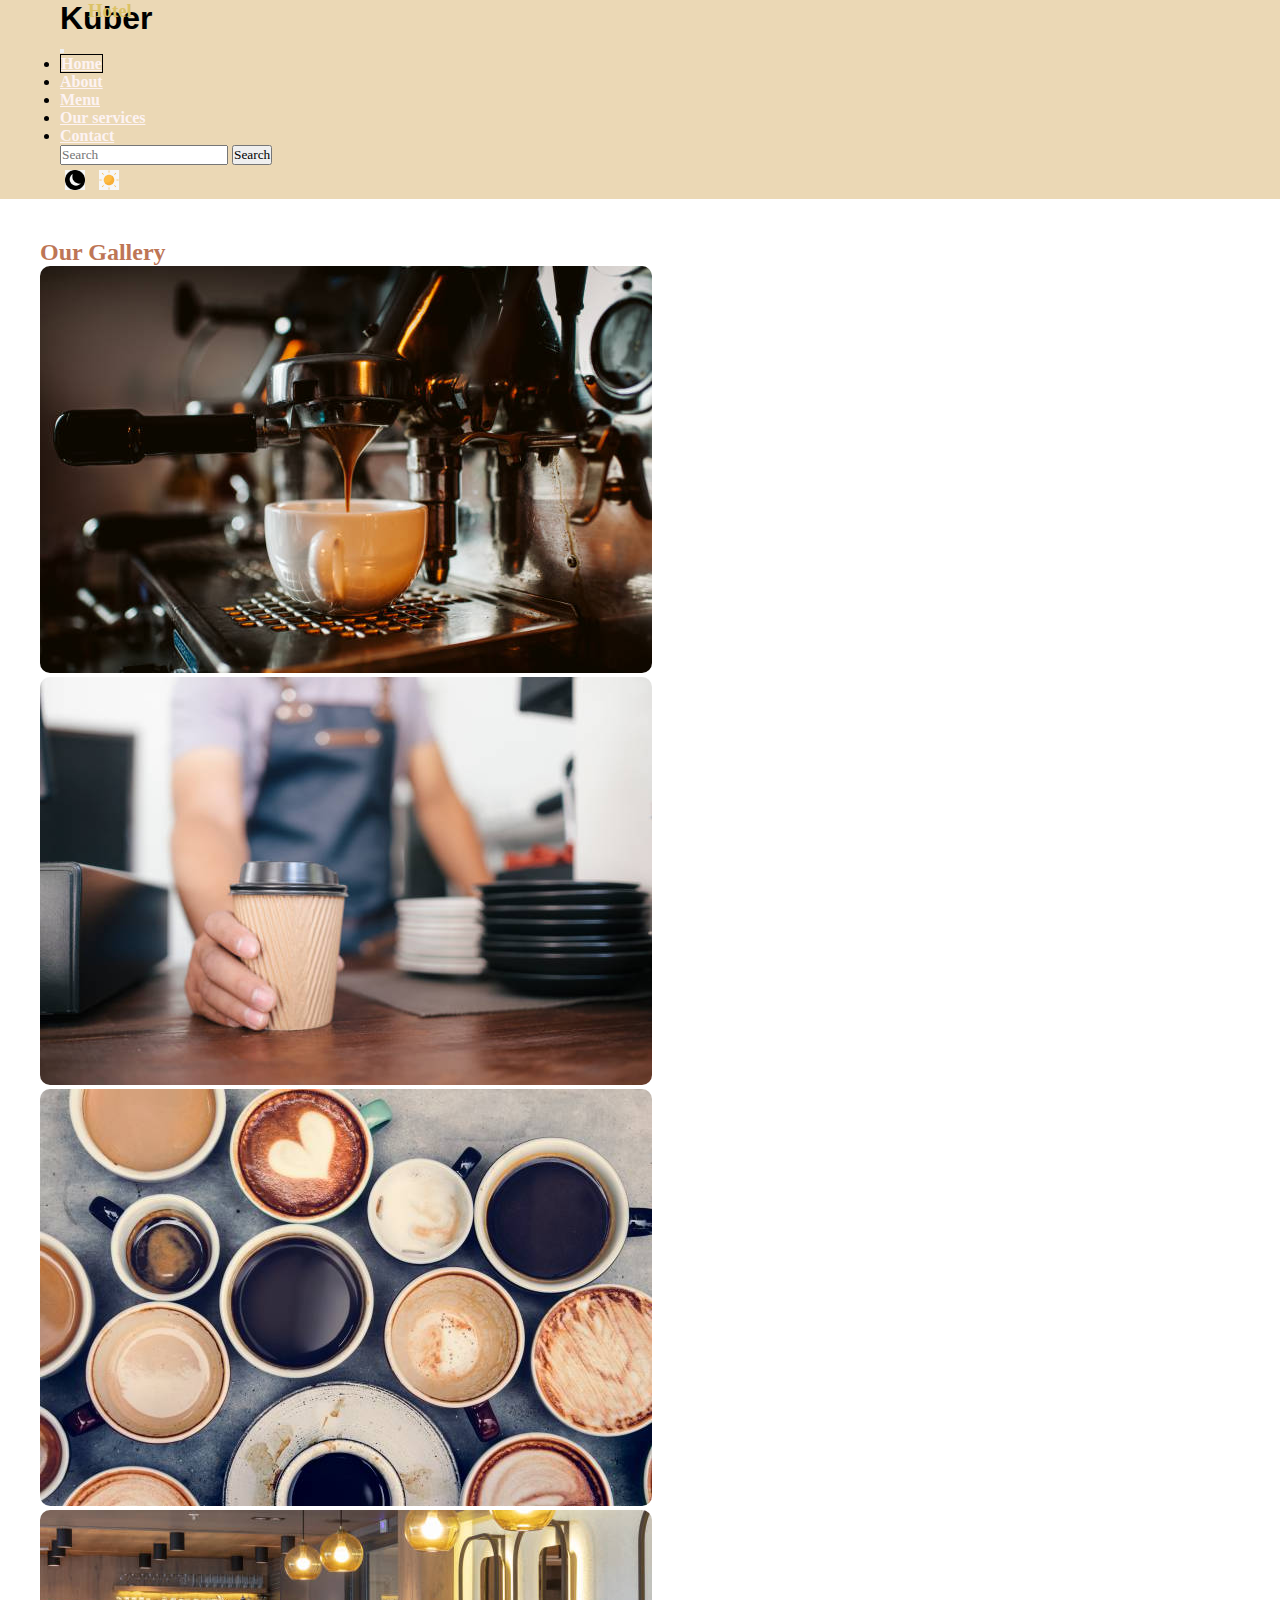
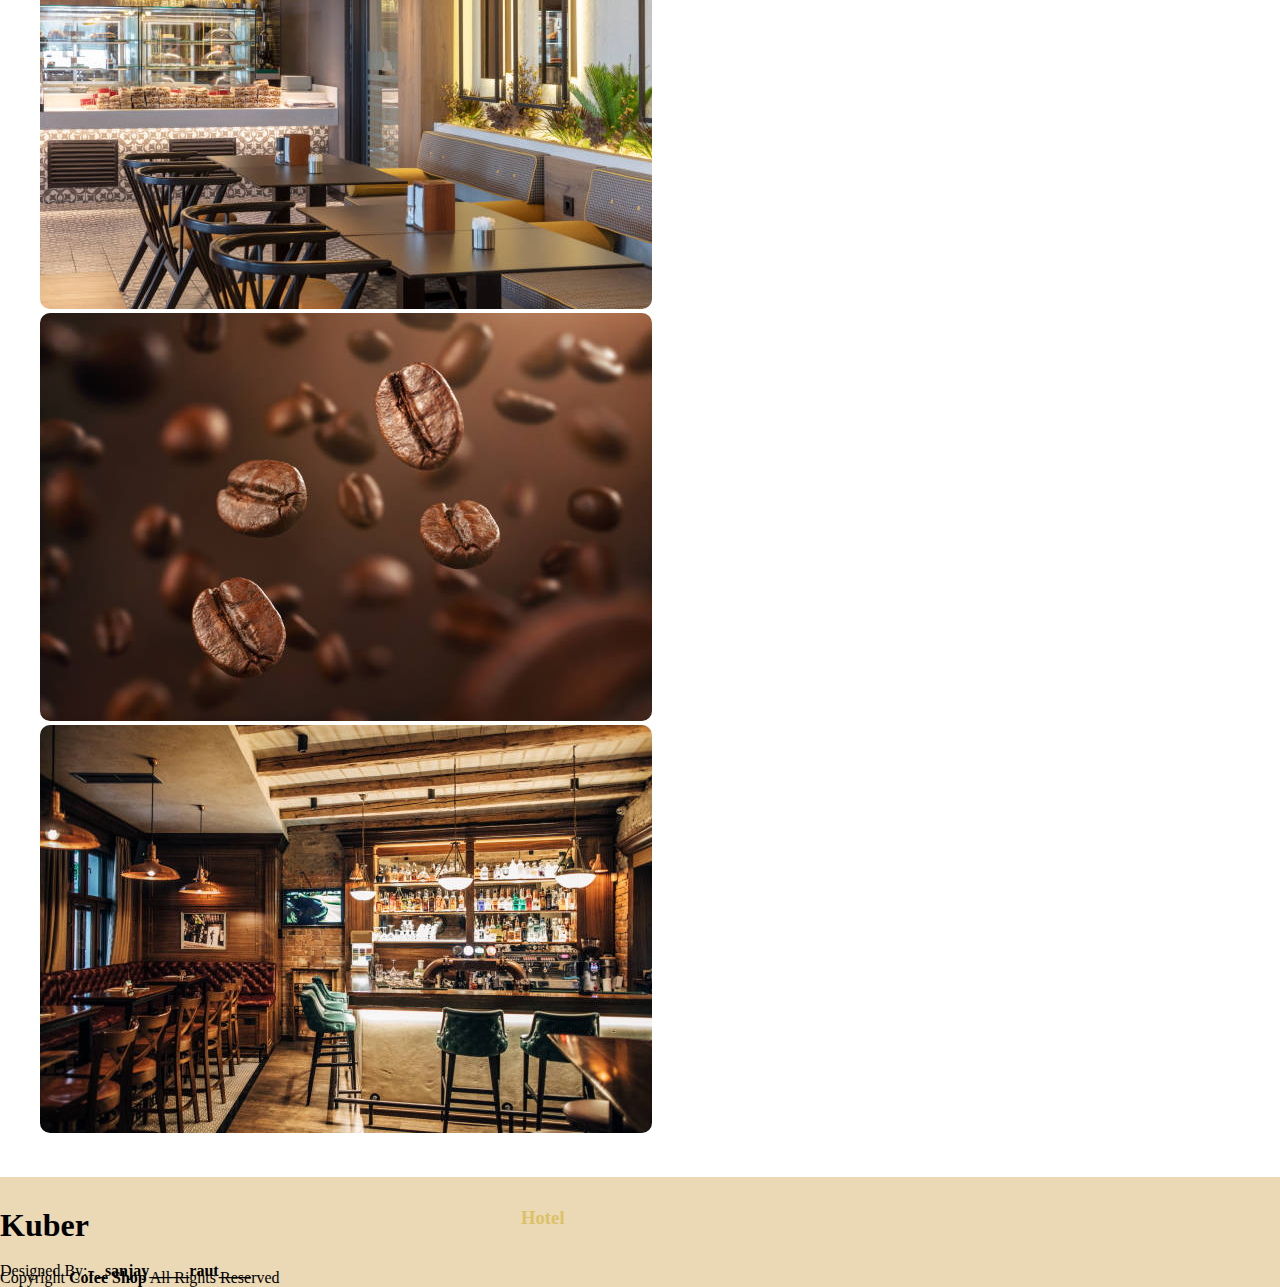
<file: project 2/Ourservices.html>
<!DOCTYPE html>
<html lang="en">

<head>
  <meta charset="utf-8">
  <meta name="viewport" content="width=device-width, initial-scale=1">

  <!-- Bootstrap CSS -->
  <link href="https://cdn.jsdelivr.net/npm/bootstrap@5.0.2/dist/css/bootstrap.min.css" rel="stylesheet"
    integrity="sha384-EVSTQN3/azprG1Anm3QDgpJLIm9Nao0Yz1ztcQTwFspd3yD65VohhpuuCOmLASjC" crossorigin="anonymous">


  <title>Kuber hotel ---</title>
  <link rel="stylesheet" href="style.css">
  <link rel="stylesheet" href="https://cdnjs.cloudflare.com/ajax/libs/font-awesome/6.5.1/css/all.min.css"
    integrity="sha512-DTOQO9RWCH3ppGqcWaEA1BIZOC6xxalwEsw9c2QQeAIftl+Vegovlnee1c9QX4TctnWMn13TZye+giMm8e2LwA=="
    crossorigin="anonymous" referrerpolicy="no-referrer">

</head>
<body class="body">
  <nav class="navbar navbar-expand-lg navbar-light ">
    <div class="container-fluid p-1">
      <div class="logo">
        <H3 class="Cafe mb-0 mt-0 py-0"
          style="position: absolute;left: 88px; color: rgb(219, 194, 101); font-weight: 600;">Hotel</H3>
        <H1 class=" mb-0 mt-3" style="font-weight: 600;  font-family: Verdana, Geneva, Tahoma, sans-serif;">Kuber</H1>
      </div>
      <button class="navbar-toggler" type="button" data-bs-toggle="collapse" data-bs-target="#navbarSupportedContent"
        aria-controls="navbarSupportedContent" aria-expanded="False" aria-label="Toggle navigation">
        <span> <i class="fa-solid fa-bars" style="color: white; size: 20px;"></i></span>
      </button>
      <div class="collapse navbar-collapse mx-4" id="navbarSupportedContent">
        <ul class="navbar-nav me-auto mb-2 mb-lg-0">
          <li class="nav-item mx-1">
            <a class="nav-link active" aria-current="page" href="index.html">Home</a>
          </li>
          <li class="nav-item mx-1">
            <a class="nav-link" href="about.html">About</a>
          </li>
          <li class="nav-item mx-1">
            <a class="nav-link" href="menu.html">Menu</a>
          </li>

          <li class="nav-item mx-1">
            <a class="nav-link" href="Ourservices.html">Our services</a>
          </li>
          <li class="nav-item mx-1">
            <a class="nav-link" href="contact.html">Contact</a>
          </li>
         
        </ul>
        <form class="d-flex">
          <input class="form-control me-2" type="search" placeholder="Search" aria-label="Search">
          <button class=" search-btn btn btn-outline-light" type="submit">Search</button>
        </form>
        <div>
          <img src="./imgs/moon.jpeg" height="20" style="margin: 5px; cursor: pointer;" class="theme-icon dark-theme"
            id="dark" onclick="darkmode()" />
          <img src="./imgs/day-mode.jpeg" height="20" style="margin: 5px; cursor: pointer;"
            class="theme-icon light-theme" id="light" onclick="lightmode()" />
        </div>
      </div>
    </div>
    </div>
    </div>
  </nav>

  <section id="gallary" style=" padding: 40px; display: flex; align-items: center; color: #BE7656;">
    <div class="container">
      <div class="row">
        <div class="col-lg-12">
          <h2 class="text-center display-5 mt-0 mb-5">Our <span style="color: #BE7656;">Gallery</span></h2>
        </div>
      </div>
      <div class="row">
        <div class="col-lg-4 col-sm-12">
          <div class="img1 mb-2">
            <img src="imgs/image1.png" class="img-fluid " style="border-radius: 10px;  cursor: alias;" alt="">
          </div>
        </div>
        <div class="col-lg-4">
          <div class="img1 mb-2">
            <img src="imgs/image2.png" class="img-fluid" style="border-radius: 10px; cursor: alias;" alt="">
          </div>
        </div>
        <div class="col-lg-4">
          <div class="img1 mb-2">
            <img src="imgs/image3.png" class="img-fluid" style="border-radius: 10px; cursor: alias;" alt="">
          </div>
        </div>
        <div class="col-lg-4">
          <div class="img1 mb-2">
            <img src="imgs/image4.png" class="img-fluid" style="border-radius: 10px; cursor: alias;" alt="">
          </div>
        </div>
        <div class="col-lg-4">
          <div class="img1 mb-2">
            <img src="imgs/image5.png" class="img-fluid" style="border-radius: 10px; cursor: alias;" alt="">
          </div>
        </div>
        <div class="col-lg-4 mb-2">
          <div class="img1 ">
            <img src="imgs/image6.png" class="img-fluid" style="border-radius: 10px; cursor: alias;" alt="">
          </div>
        </div>
      </div>
    </div>
    </div>
  </section>
  <section id="footer" style="background-color:  #ebd8b5;">
    <div class="container" style="position: relative;" >
      <div class="row d-flex justify-content-center">
        <div class="col-lg-6 text-center">
          <div class="logo">
            <H3 class="Cafe mb-0 mt-0 py-0" 
            style="position: absolute;left: 40.7vw; top:0px; color: rgb(219, 194, 101); font-weight: 600;">Hotel</H3>
            <H1 class=" mb-0 mt-3" style="font-weight: 600;">Kuber</H1>
           </div>
            <div class="icons pt-2" >
              <i class="fa-brands fa-twitter  bg-dark" style="color: white; padding: 8px; border-radius: 7px; cursor: pointer;"></i>
              <i class="fa-brands fa-instagram bg-dark" style="color: white; padding: 8px; border-radius: 7px; cursor: pointer;"></i>
              <i class="fa-brands fa-facebook bg-dark" style="color: white; padding: 8px; border-radius: 7px; cursor: pointer;"></i>
              <i class="fa-solid fa-envelope bg-dark" style="color: white; padding: 8px; border-radius: 7px; cursor: pointer;"></i>
              <i class="fa-brands fa-pinterest bg-dark" style="color: white; padding: 8px; border-radius: 7px; cursor: pointer;"></i>
            </div>
            <p class=" pt-2">Designed By:- <strong>_sanjay_____raut____</strong></p>
            <p class="small" style="margin-top: -11px;"> <i class="fa-regular fa-copyright"></i> Copyright <strong style="cursor: pointer;">Cofee Shop</strong> All Rights Reserved</p>
        </div>
      </div>
    </div>
  </section>

  <script src=" https://cdn.jsdelivr.net/npm/bootstrap@5.0.2/dist/js/bootstrap.bundle.min.js"
    integrity="sha384-MrcW6ZMFYlzcLA8Nl+NtUVF0sA7MsXsP1UyJoMp4YLEuNSfAP+JcXn/tWtIaxVXM" crossorigin="anonymous">
    </script>
    <script src="C:\Users\shahaji waditke\Desktop\sunshine-cafe\project 2\java.js "></script>
</body>

</html>
</file>
<file: project 2/style.css>
*{
    margin: 0%;
    padding: 0%;
    font-family: "Merriweather", serif;
}

section{
  width: 100%;
  /* height: 100vh; */
}


/* navbar */
.navbar{
    background-color: #ebd8b5;
}
.container-fluid{
    margin: 0px 60px;
}
.nav-link{
    font-weight: 600;
    color: rgb(253, 243, 243);
}
.nav-iten.nav-link{
    transition: 0.5s;
}
.nav-item:hover{
    background-color: rgba(240, 248, 255, 0.499);
    color: rgb(14, 13, 13);
    border-radius: 10px;
}
.search-btn:hover{
    background-color: black;
    color: white;
}
/* Add a dark theme class to the body */
.active{
    border: 1px solid black;
}
.dark-theme{
    background-color: black;
    color: white;
}
.light-theme{
    background-color: white;
    color: black;
}

/* hero */

#home{
    width: 100%;
    height: 90vh;
   background: linear-gradient(rgba(0,0,0,0.3),rgba(0,0,0,0.3)),url(imgs/panirparatha.jpeg);
   background-repeat: no-repeat;
   background-size:cover ;
   background-position: center;
}
.content{
margin-top: 200px;
}

.content h1{
    font-size:50px;
}
.button{
    padding: 3px 13px;
    border-radius: 8px;
    border: none;
    border: 1px solid white;
}
/* about */
#about{
    width: 100%;
    /* height: 100vh; */
    padding-bottom: 7vh;
}
.about-btn{
    padding: 5px 15px;
    border: 1px solid black;
}
.about-btn:hover{
    background-color: #BE7656;
    border: 1px solid goldenrod;
    color: white;
}

/* menu */
#categories{
    padding-bottom:8vh;
    padding-top: 5vh;
}

.scale {
    transform: scale(1,);
    transition: transform 0.5s ease;
  }
  
  
  .box:hover .scale {
    transform: scale(1.5, 1.5);
  }
.menu-card{
    background-color: aliceblue;
    border: none;
    padding: 10px;
}
.menu-card:hover{
    box-shadow: 0px 0px 7px black;
    border: none;
}
.base {
    justify-content: space-between;
    padding:0px 20px;
}
#products{
    padding-bottom: 150px;
    padding-top: 50px;
}
.img1{
    transform: scale(1,);
    transition: transform 0.5s ease;
}

.img1:hover{
    box-shadow: 0px 0px 6px black;
    border-radius: 10px;
    transform: scale(1.1, 1.1);
}


#contact{
    width: 100%;
    height: 100vh;
    padding: 70px;
    background-color: aliceblue;
}
#contact .container:hover{
      box-shadow: 2px 0px 6px black;   
}

#contact .container{
    width: 100%;
    height: 80vh ;
   background-color: #f5d394; 
}
#footer{
    padding-top: 30px;
}
#footer:hover{
    box-shadow: 2px 0px 6px black;   
}

#contact-black{
    margin-left: 50px;
}
@media (max-width:769px) {
    .inp{
        width: 360px;
    }
    .container-fluid{
        margin: 0px 20px;
    }
#contact{
   
    padding: 0px;
    height: 90vh;

}
.navbar-brand{
    margin-left: 0px;
}

    #contact p{
        width: 340px;
    }
    #contact-black{
       /* width: 70vw; */
       margin: auto;
    }
    #footer{
        padding-top: 30px;
    }
}

@media (max-width:967px) {

     #contact-black{
       /* width: 70vw; */
       margin: auto;
    }
}
#map h1{
    color: #BE7656;
}
#map{
    padding: 50px 150px;
    background-color: aliceblue;

}
#map:hover{
    box-shadow: 1px 1px 3px black;   
}
.cafe{
    position:relative;
   
}
</file>
